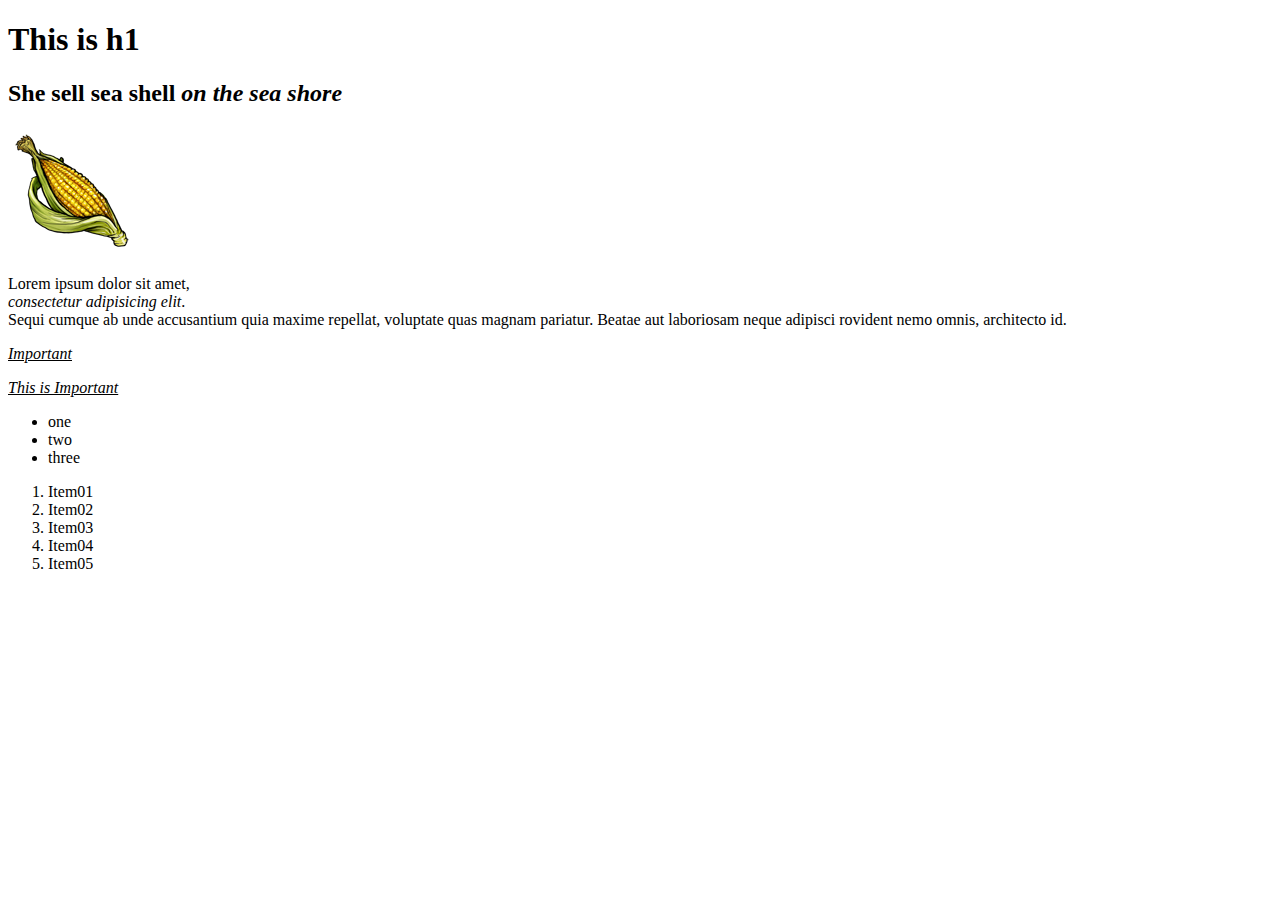
<file: index.html>
<!DOCTYPE html>
<html lang="en">
    <head>
        <meta charset="UTF-8">
        <meta http-equiv="X-UA-Compatible" content="IE-edge">
        <meta name="viewport" content="width=device-width, initial-scale=1.0">
        <title>This is my first HTML</title>
    </head>
    <body>

        <h1>This is h1</h1>

        <h2>She sell sea shell <i>on the sea shore</i></h2>

        <img src="/images/fruits/corn.png">

        <p>Lorem ipsum dolor sit amet, <br>
             <em>consectetur adipisicing elit</em>. <br>
             <u></u>Sequi cumque ab unde accusantium quia maxime repellat, 
             voluptate quas magnam pariatur. Beatae aut laboriosam neque adipisci 
             rovident nemo omnis, architecto id.
        </p>

        <p>
            <em><u>Important</u></em>
        </p>

        <p><u><em>This is Important</em></u></p>

        <ul>
            <li>one</li>
            <li>two</li>
            <li>three</li>
        </ul>

        <ol>
            <li>Item01</li>
            <li>Item02</li>
            <li>Item03</li>
            <li>Item04</li>
            <li>Item05</li>
        </ol>
    </body>
</file>
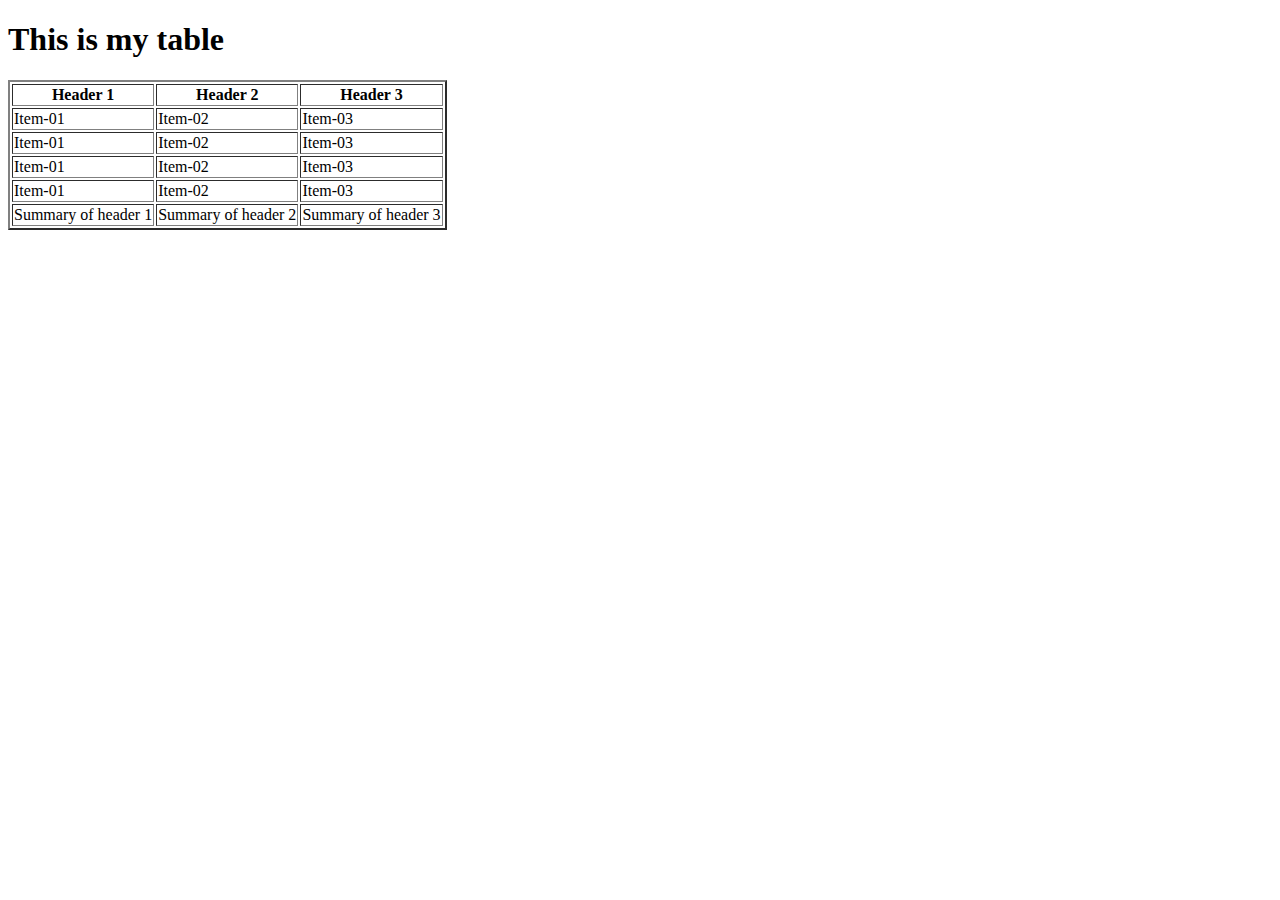
<file: table.html>
<!DOCTYPE html>
<html lang="en">
    <head>
        <meta charset="UTF-8">
        <meta http-equiv="X-UA-Compatible" content="IE-edge">
        <meta name="viewport" content="width=device-width, initial-scale=1.0">
        <title>This is my first HTML</title>
    </head>
    <body>

        <h1>This is my table</h1>

        <table border="2">
            <thead>
                <tr>
                    <th>Header 1</th>
                    <th>Header 2</th>
                    <th>Header 3</th>
                </tr>
            </thead>
            <tbody>
                <tr>
                    <td>Item-01</td>
                    <td>Item-02</td>
                    <td>Item-03</td>
                </tr>
                <tr>
                    <td>Item-01</td>
                    <td>Item-02</td>
                    <td>Item-03</td>
                </tr>
                <tr>
                    <td>Item-01</td>
                    <td>Item-02</td>
                    <td>Item-03</td>
                </tr>
                <tr>
                    <td>Item-01</td>
                    <td>Item-02</td>
                    <td>Item-03</td>
                </tr>
            </tbody>
            <tfoot>
                <tr>
                    <td>Summary of header 1</td>
                    <td>Summary of header 2</td>
                    <td>Summary of header 3</td>
                </tr>
            </tfoot>
        </table>
</file>
